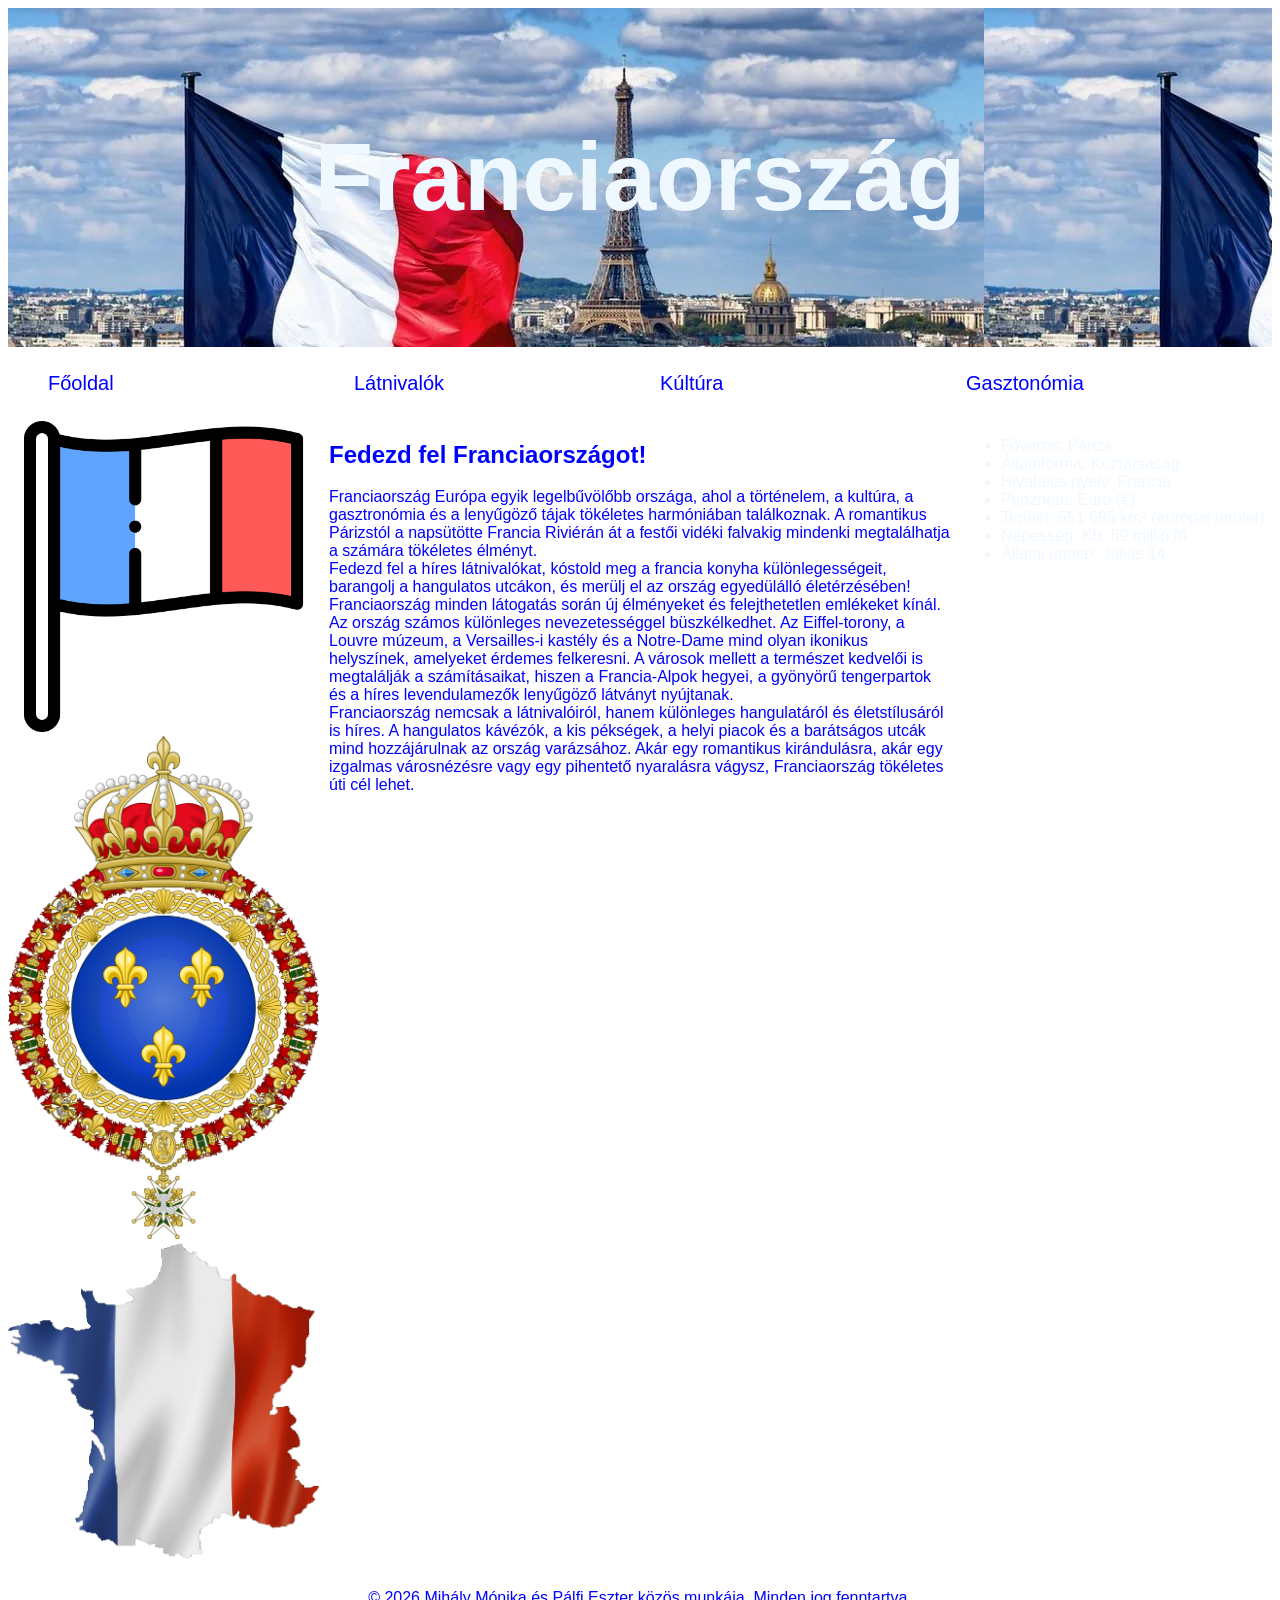
<file: index.html>
<!DOCTYPE html>
<html lang="hu">
<head>
	<meta charset="UTF-8">
    <meta name="keywords" content="Franciaország, látnivalók">
    <meta name="author" content="Móni és Eszti">
    <meta name="viewport" content="width=device-width, initial-scale=1.0">
    <title>Móni és Eszti</title>
    <link rel="icon" type="image/x-icon" href="kepek/favicon.png">
    <link rel="stylesheet" href="stilus.css">
</head>
<body>
    <main>
        <header>
            <h1>Franciaország</h1>
        </header>
   
        <nav>
            <ul>
                <li><a href="index.html">Főoldal</a></li>
                <li><a href="masik.html">Látnivalók</a></li>
                <li><a href="kultura.html">Kúltúra</a></li>
                <li><a href="gasztro.html">Gasztonómia</a></li>
            </ul>
        </nav>

        <aside class="bal">
            <img src="kepek/zaszlo.jpg" alt="Zászló">
            <img src="kepek/cimer.jpg" alt="Címer">
            <img src="kepek/orszag.jpg" alt="Ország">
        </aside>

        <article>
            <h2>Fedezd fel Franciaországot!</h2>
            <div>
                <p>
                Franciaország Európa egyik legelbűvölőbb országa, ahol a történelem, a kultúra, a gasztronómia és a lenyűgöző tájak tökéletes harmóniában találkoznak. A romantikus Párizstól a napsütötte Francia Riviérán át a festői vidéki falvakig mindenki megtalálhatja a számára tökéletes élményt.<br>
                Fedezd fel a híres látnivalókat, kóstold meg a francia konyha különlegességeit, barangolj a hangulatos utcákon, és merülj el az ország egyedülálló életérzésében! Franciaország minden látogatás során új élményeket és felejthetetlen emlékeket kínál.<br>
                Az ország számos különleges nevezetességgel büszkélkedhet. Az Eiffel-torony, a Louvre múzeum, a Versailles-i kastély és a Notre-Dame mind olyan ikonikus helyszínek, amelyeket érdemes felkeresni. A városok mellett a természet kedvelői is megtalálják a számításaikat, hiszen a Francia-Alpok hegyei, a gyönyörű tengerpartok és a híres levendulamezők lenyűgöző látványt nyújtanak.<br>
                Franciaország nemcsak a látnivalóiról, hanem különleges hangulatáról és életstílusáról is híres. A hangulatos kávézók, a kis pékségek, a helyi piacok és a barátságos utcák mind hozzájárulnak az ország varázsához. Akár egy romantikus kirándulásra, akár egy izgalmas városnézésre vagy egy pihentető nyaralásra vágysz, Franciaország tökéletes úti cél lehet.
                </p>
            </div>
        </article>

        <aside class="jobb">
            <ul>
                <li>Főváros: Párizs</li>
                <li>Államforma: Köztársaság</li>
                <li>Hivatalos nyelv: Francia</li>
                <li>Pénznem: Euró (€)</li>
                <li>Terület: 551 695 km² (európai terület)</li>
                <li>Népesség: Kb. 69 millió fő</li>
                <li>Állami ünnep: Július 14.</li>
            </ul>
        </aside>

        <footer><p>&copy; 2026 Mihály Mónika és Pálfi Eszter közös munkája. Minden jog fenntartva.</p></footer>
   </main>
</body>
</html>
</file>
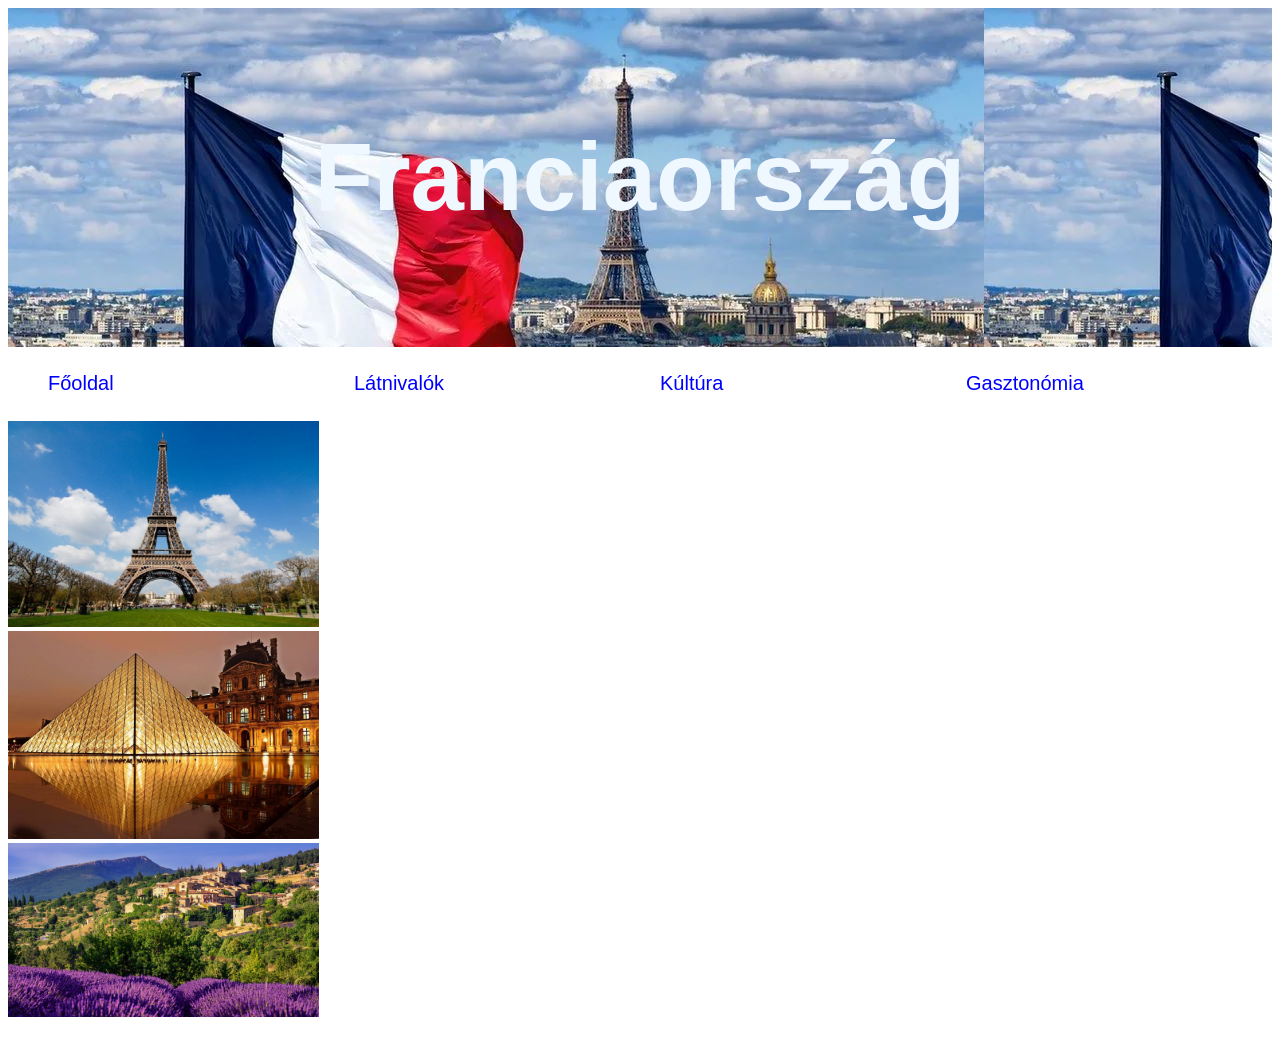
<file: masik.html>
<!DOCTYPE html>
<html lang="hu">
<head>
	<meta charset="UTF-8">
    <meta name="keywords" content="Franciaország, látnivalók">
    <meta name="author" content="Móni és Eszti">
    <meta name="viewport" content="width=device-width, initial-scale=1.0">
    <title>Móni és Eszti</title>
    <link rel="icon" type="image/x-icon" href="/kepek/favicon.png">
    <link rel="stylesheet" href="stilus.css">
</head>
<body>
    <main>
        <header>
            <h1>Franciaország</h1>
        </header>
   
        <nav>
            <ul>
                <li><a href="index.html">Főoldal</a></li>
                <li><a href="masik.html">Látnivalók</a></li>
                <li><a href="kultura.html">Kúltúra</a></li>
                <li><a href="gasztro.html">Gasztonómia</a></li>
            </ul>
        </nav>

        <aside>
            <img src="kepek/eiffeltorony.jpg" alt="eiffeltorony">
            <img src="kepek/louvre.jpg" alt="louvre">
            <img src="kepek/provance.jpg" alt="provance">
        </aside>

        <article>
            <div> </div>
        </article>

        <aside>
        </aside>

        <footer></footer>
   </main>
</body>
</html>
</file>
<file: stilus.css>
body {
    font-family: 'Franklin Gothic Medium', 'Arial Narrow', Arial, sans-serif;
    color: aliceblue;
}

header {
    background-image: url("kepek/header.jpg");
    padding: 50px;
    text-align: center;
    font-size: 3em;
}

nav ul {
  list-style-type: none;
display: grid;
grid-template-columns: 1fr 1fr 1fr 1fr;
margin-top: 5px;
padding-top: 10px;
}

nav ul li {
font-size: 20px;
}

nav a {
color: blue;
text-decoration: none;
}

footer {
    color: blue;
    text-align: center;
}

img {
	max-width: 100%;
}
article {
    color: blue;
}

main {
  display: grid;
  gap: 10px;
  grid-template-columns: 1fr 2fr 1fr;
  grid-template-areas:
    "h h h"
    "n n n"
    "asb ar asj"
    "f f f";
}

header {
  grid-area: h;
}
nav {
  grid-area: n;
}

article {
  grid-area: ar;
}

aside.bal {
  grid-area: asb;
}
aside.jobb {
  grid-area: asj;
}
footer {
  grid-area: f;
}

@media screen and (max-width: 800px) {
    nav ul {
    grid-template-columns: 1fr;
  }

  main {
    grid-template-columns: 1fr;
    grid-template-areas:
      "h"
      "n"
      "asb"
      "ar"
      "asj"
      "f";
  }

}

@media screen and (max-width: 600px) {
  nav ul {
    grid-template-columns: 1fr;
  }

  main {
    grid-template-columns: 1fr;
    grid-template-areas:
      "h"
      "n"
      "asb"
      "ar"
      "asj"
      "f";
  }
}
</file>
